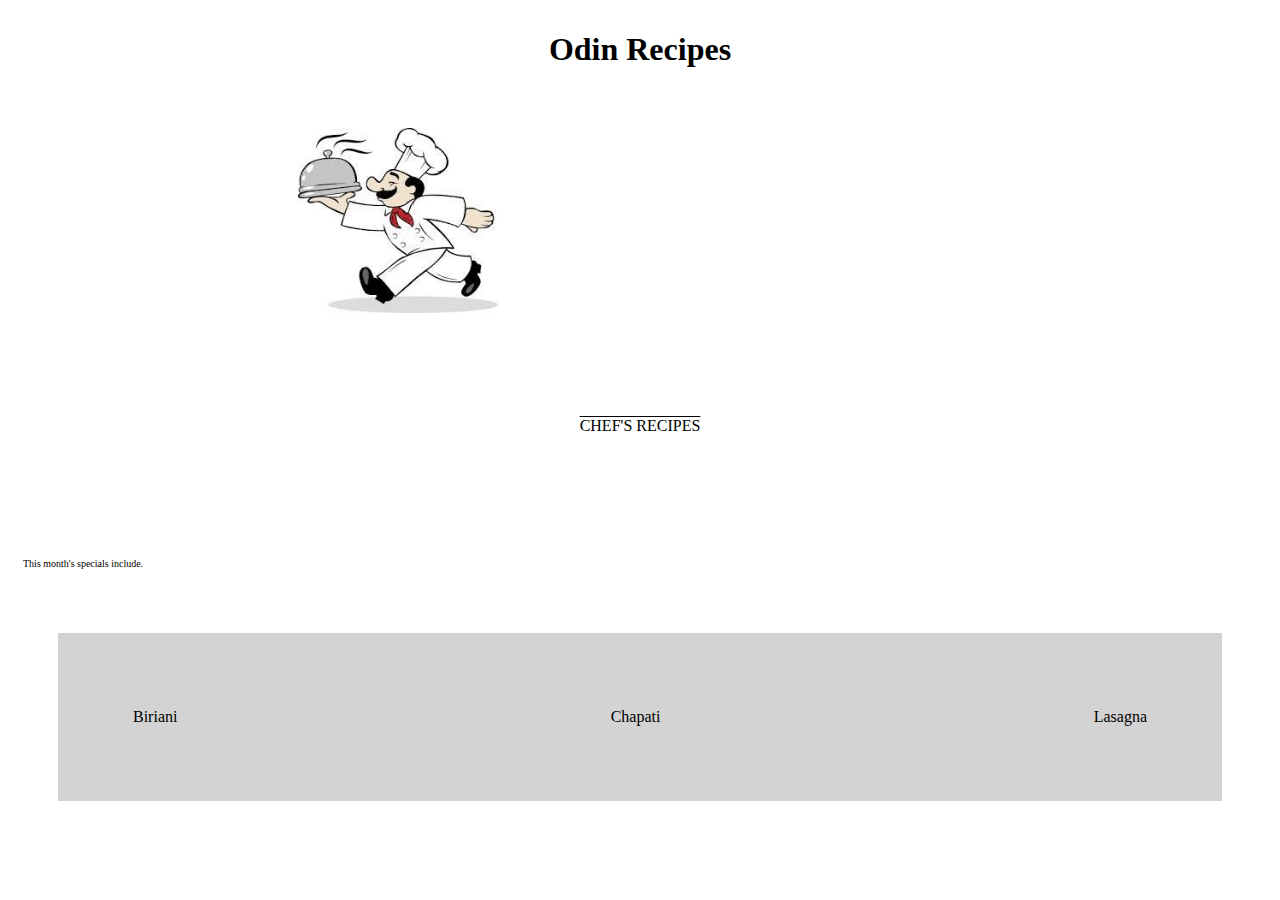
<file: index.html>
<!DOCTYPE html>
<html lang="en">
<head>
    <meta charset="UTF-8">
    <meta name="viewport" content="width=device-width, initial-scale=1.0">
    <title>Document</title>
    <link rel="stylesheet" href="styles.css">
</head>
<body>
  
    <h1 class="heading">Odin Recipes</h1>
    <div class="img"><img src="images/chef2.jpeg" width="200px"></div>
    
    <div class="recipes">CHEF'S RECIPES</div>
        
        
            <p id="description">This month's specials include.</p>
       
    
        <ul>
            <div class="container">
        <li><a href="recipes/biriani.html">Biriani</a></li>
        <li><a href="recipes/chapati.html">Chapati</a></li>
        <li><a href="./recipes/lasagna.html">Lasagna</a></li>
        </div>
    </ul>
        

    
</body>
</html>
</file>
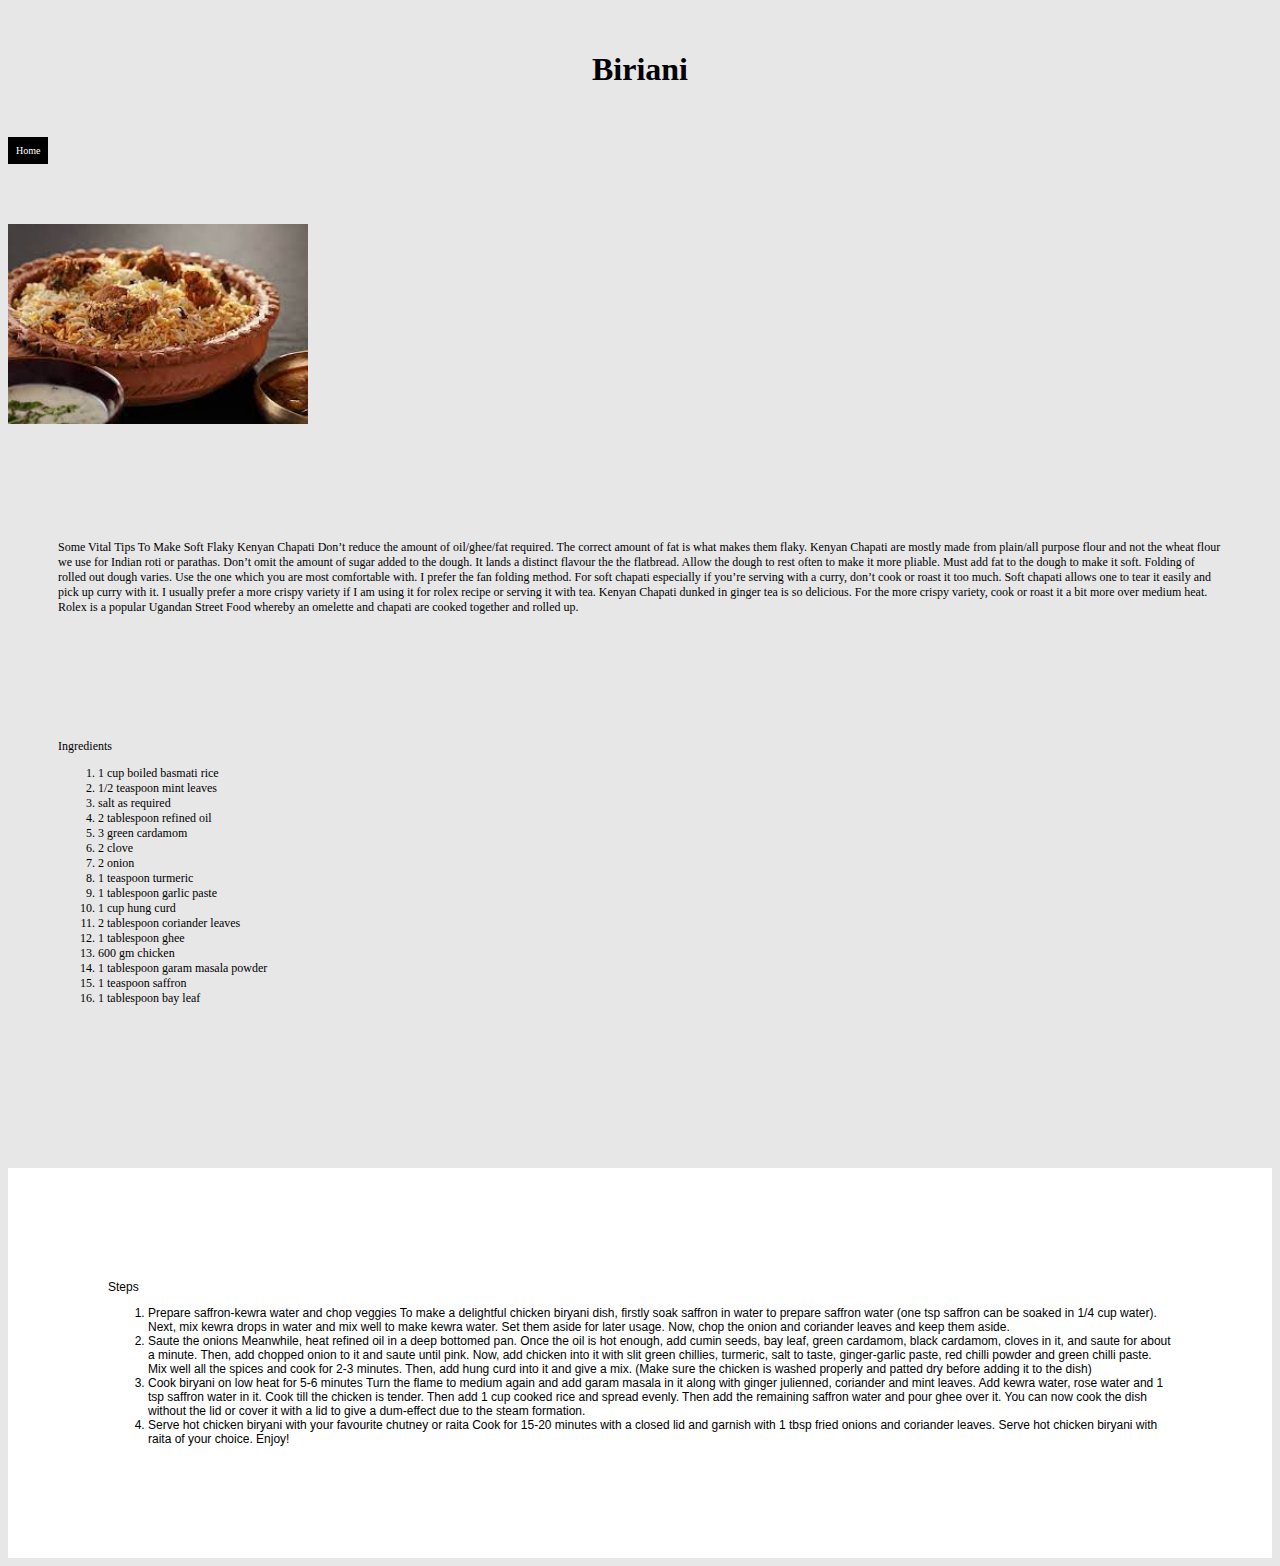
<file: recipes/biriani.html>
<!DOCTYPE html>
<html lang="en">
<head>
    <meta charset="UTF-8">
    <meta name="viewport" content="width=device-width, initial-scale=1.0">
    <link rel="stylesheet" href="birianistyles.css">
    <title>Document</title>
</head>
<body>
    <h1>Biriani</h1>
    <p class="backhome"><a href="../index.html">Home</a></p>
    
    <img src="../images/biriani.jpeg">
    <p id="description">Some Vital Tips To Make Soft Flaky Kenyan Chapati
        Don’t reduce the amount of oil/ghee/fat required. The correct amount of fat is what makes them flaky.
        Kenyan Chapati are mostly made from plain/all purpose flour and not the wheat flour we use for Indian roti or parathas.
        Don’t omit the amount of sugar added to the dough. It lands a distinct flavour the the flatbread.
        Allow the dough to rest often to make it more pliable.
        Must add fat to the dough to make it soft.
        Folding of rolled out dough varies. Use the one which you are most comfortable with. I prefer the fan folding method.
        For soft chapati especially if you’re serving with a curry, don’t cook or roast it too much. Soft chapati allows one to tear it easily and pick up curry with it.
        I usually prefer a more crispy variety if I am using it for rolex recipe or serving it with tea. Kenyan Chapati dunked in ginger tea is so delicious. For the more crispy variety, cook or roast it a bit more over medium heat. Rolex is a popular Ugandan Street Food whereby an omelette and chapati are cooked together and rolled up.
        </p>
        <div class="ingredients">
        <p>Ingredients<ol>
            <li>1 cup boiled basmati rice</li>
            <li> 1/2 teaspoon mint leaves</li>
            <li> salt as required</li>
            <li>2 tablespoon refined oil</li>
            <li>3 green cardamom</li>
            <li> 2 clove</li>
            <li>2 onion</li>
            <li>1 teaspoon turmeric</li>
            <li>1 tablespoon garlic paste</li>
            <li>1 cup hung curd</li>
            <li>2 tablespoon coriander leaves</li>
            <li>1 tablespoon ghee</li>
            <li>600 gm chicken</li> 
            <li>1 tablespoon garam masala powder</li>
            <li>1 teaspoon saffron</li>
            <li>1 tablespoon bay leaf</li>
            
        </ol></p></div>
        <div class="steps">
        <p>Steps <ol>
            <li> Prepare saffron-kewra water and chop veggies
                To make a delightful chicken biryani dish, firstly soak saffron in water to prepare saffron water (one tsp saffron can be soaked in 1/4 cup water). Next, mix kewra drops in water and mix well to make kewra water. Set them aside for later usage. Now, chop the onion and coriander leaves and keep them aside.</li>
                <li> Saute the onions
                    Meanwhile, heat refined oil in a deep bottomed pan. Once the oil is hot enough, add cumin seeds, bay leaf, green cardamom, black cardamom, cloves in it, and saute for about a minute. Then, add chopped onion to it and saute until pink. Now, add chicken into it with slit green chillies, turmeric, salt to taste, ginger-garlic paste, red chilli powder and green chilli paste. Mix well all the spices and cook for 2-3 minutes. Then, add hung curd into it and give a mix. (Make sure the chicken is washed properly and patted dry before adding it to the dish)</li>
                    <li> Cook biryani on low heat for 5-6 minutes
                        Turn the flame to medium again and add garam masala in it along with ginger julienned, coriander and mint leaves. Add kewra water, rose water and 1 tsp saffron water in it. Cook till the chicken is tender. Then add 1 cup cooked rice and spread evenly. Then add the remaining saffron water and pour ghee over it. You can now cook the dish without the lid or cover it with a lid to give a dum-effect due to the steam formation.</li>
                        <li>Serve hot chicken biryani with your favourite chutney or raita
                            Cook for 15-20 minutes with a closed lid and garnish with 1 tbsp fried onions and coriander leaves. Serve hot chicken biryani with raita of your choice. Enjoy!</li>
        </ol></p>
        </div>
</body>
</html>
</file>
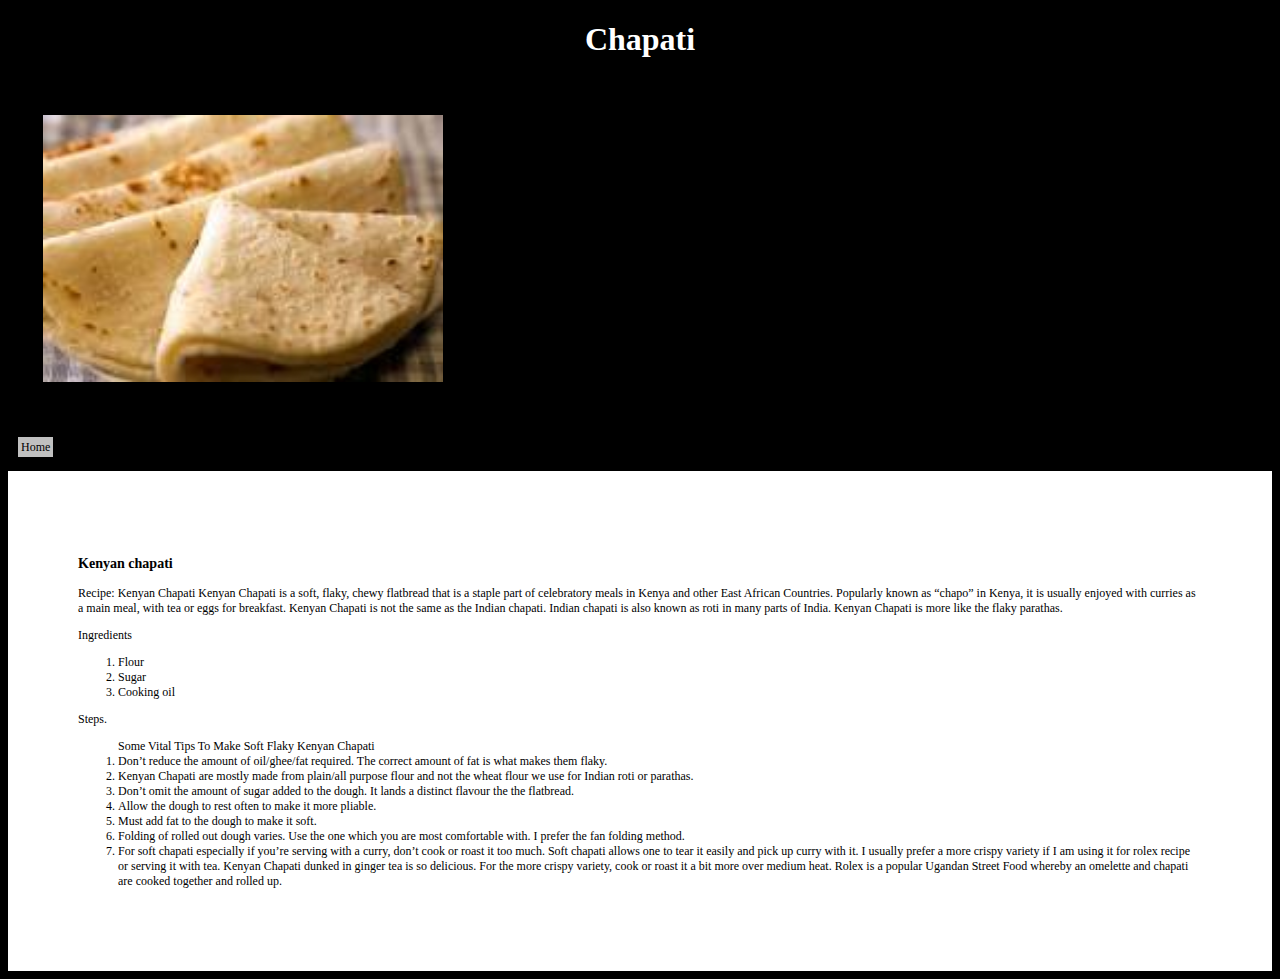
<file: recipes/chapati.html>
<!DOCTYPE html>
<html lang="en">
<head>
    <meta charset="UTF-8">
    <meta name="viewport" content="width=device-width, initial-scale=1.0">
   <link rel="stylesheet" href="chapatistyles.css">
    <title>Document</title>
</head>
<body>
    <h1>Chapati</h1>
    <img src="../images/chapati2.jpeg">
    <p><a href="../index.html">Home</a></p>
    <div class="container">
    <h3>Kenyan chapati</h3>
    <p>Recipe: Kenyan Chapati
        Kenyan Chapati is a soft, flaky, chewy flatbread that is a staple part of celebratory meals in Kenya and other East African Countries. Popularly known as “chapo” in Kenya, it is usually enjoyed with curries as a main meal, with tea or eggs for breakfast.
        
        Kenyan Chapati is not the same as the Indian chapati. Indian chapati is also known as roti in many parts of India. Kenyan Chapati is more like the flaky parathas.</p>
        <p>
            Ingredients<ol>
                <li>Flour</li>
                <li>Sugar</li>
                <li>Cooking oil</li>
            </ol>
        </p>
        <p>Steps.
            <ol>
                Some Vital Tips To Make Soft Flaky Kenyan Chapati
<li>Don’t reduce the amount of oil/ghee/fat required. The correct amount of fat is what makes them flaky.</li>
<li>Kenyan Chapati are mostly made from plain/all purpose flour and not the wheat flour we use for Indian roti or parathas.</li>
<li>Don’t omit the amount of sugar added to the dough. It lands a distinct flavour the the flatbread.</li>
<li>Allow the dough to rest often to make it more pliable.</li>
<li>Must add fat to the dough to make it soft.</li>
<li>Folding of rolled out dough varies. Use the one which you are most comfortable with. I prefer the fan folding method.</li>
<li>For soft chapati especially if you’re serving with a curry, don’t cook or roast it too much. Soft chapati allows one to tear it easily and pick up curry with it.
I usually prefer a more crispy variety if I am using it for rolex recipe or serving it with tea. Kenyan Chapati dunked in ginger tea is so delicious. For the more crispy variety, cook or roast it a bit more over medium heat. Rolex is a popular Ugandan Street Food whereby an omelette and chapati are cooked together and rolled up.</li>

            </ol>
        </p>
        </div>
</body>
</html>
</file>
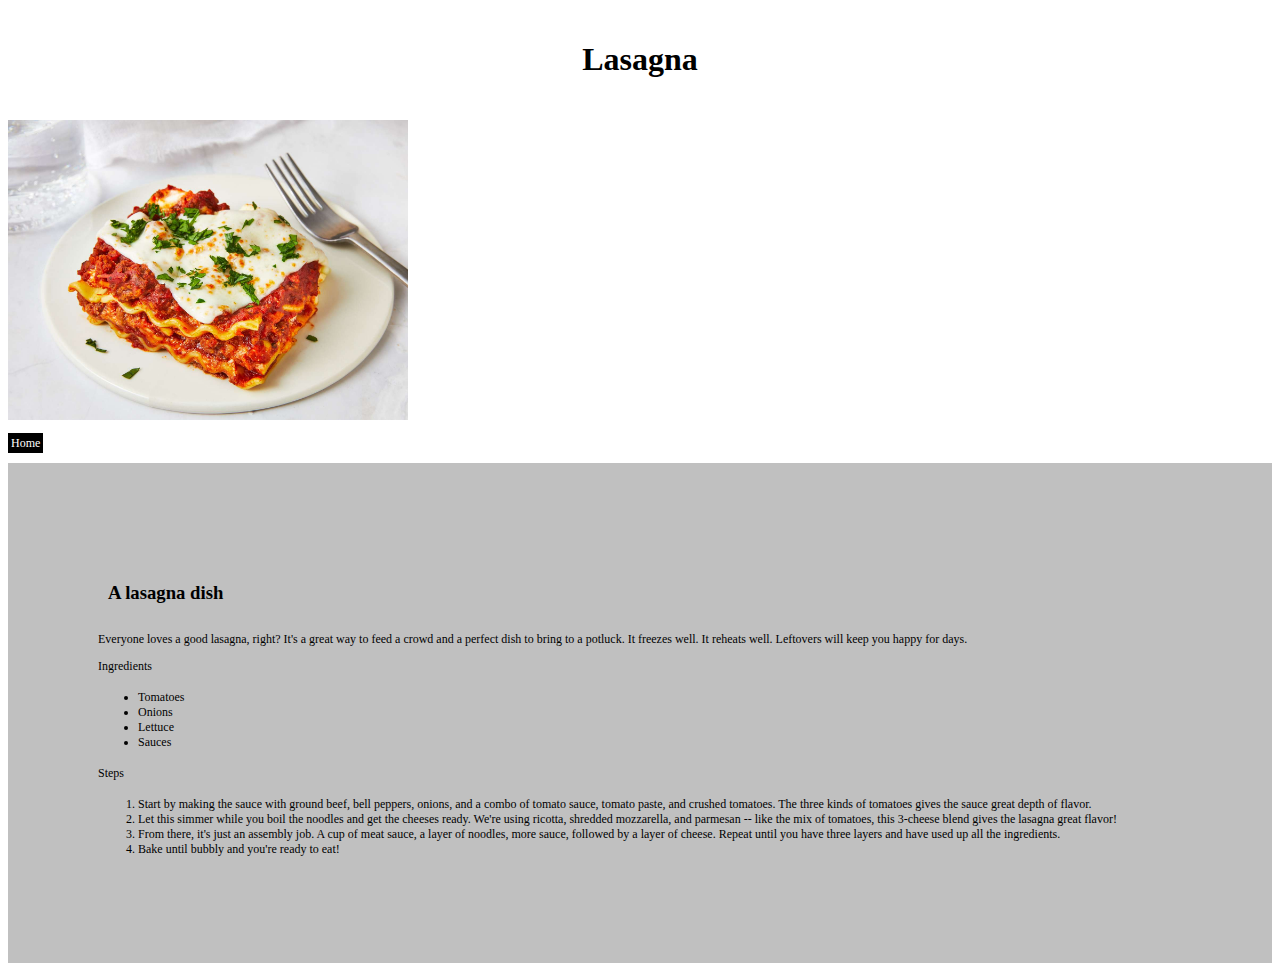
<file: recipes/lasagna.html>
<!DOCTYPE html>
<html lang="en">
<head>
    <meta charset="UTF-8">
    <meta name="viewport" content="width=device-width, initial-scale=1.0">
    <link rel="stylesheet" href="lasagnastyles.css">
    <title>Document</title>
</head>
<body>
    <h1>Lasagna</h1>
    <img src="../images/lasagna.jpg" width="400px">
    <p id="home"><a href="../index.html">Home</a></p>
    <div class="container">
    <h3>A lasagna dish</h3>
    <p>Everyone loves a good lasagna, right? It's a great way to feed a crowd and a perfect dish to bring to a potluck. It freezes well. It reheats well. Leftovers will keep you happy for days.</p>
    <p>Ingredients<ul>
        <li>Tomatoes</li>
        <li>Onions</li>
        <li>Lettuce</li>
        <li>Sauces</li>
        
    </ul></p>
    <p>Steps<ol>
        <li>Start by making the sauce with ground beef, bell peppers, onions, and a combo of tomato sauce, tomato paste, and crushed tomatoes. The three kinds of tomatoes gives the sauce great depth of flavor.</li>
        <li>Let this simmer while you boil the noodles and get the cheeses ready. We're using ricotta, shredded mozzarella, and parmesan -- like the mix of tomatoes, this 3-cheese blend gives the lasagna great flavor!</li>
        <li>From there, it's just an assembly job. A cup of meat sauce, a layer of noodles, more sauce, followed by a layer of cheese. Repeat until you have three layers and have used up all the ingredients.</li>
        <li>Bake until bubbly and you're ready to eat!</li>

        </ol></p>
        </div>
</body>
</html>
</file>
<file: styles.css>
.heading{
    text-align: center;
    padding:10px;
    font-weight: bold;
}

.img{

    padding-left: 290px;
    margin-top:50px;
}
.div2{
    
}
.recipes{
    padding-top:100px;
    padding-bottom: 100px;
    text-align: center;
    text-decoration: overline;
    
}
#description{
    line-height:8px;
    font-size: 10px;
    padding:15px;
   
}
ul{
    padding:65px;
    background-color: lightgray;
    margin:50px;
    display:flex;
    flex-direction: column;
    flex:1 1 auto;

}
.container li{
    text-decoration: none;
    list-style: none;
}
.container a{
    text-decoration: none;
    color:black;
    display: inline-block;
    padding:10px;
}
.container a:hover{
    color:white;
    background-color: black;

}
.container {
    display:flex;
    flex-direction: row;
    justify-content: space-between;
}
</file>
<file: recipes/birianistyles.css>
body{
    background-color: rgb(231, 231, 231);
    color:black;
}
img{
    width:300px;
    height:"";
    margin:0 auto;
    padding-top: 50px;
    padding-bottom: 50px;
}

h1{
    text-align: center;
    font-weight: bold;
    padding: 30px;
    color:black;
}
.backhome a{
    background-color: black;
    color:white;
    padding:8px;
    text-decoration: none;
    font-size: 10px;
}
.backhome a:hover{
    background-color:rgb(231, 231, 231);
    color:black;
    padding:8px;
}
#description{
    padding:50px;
    font-size:12px;
}
.ingredients{
    font-size:12px;
    padding:50px;
    margin-bottom:100px;
}
.steps{
    background-color: white;
    padding:100px;
    font-size: 12px;
    font-family:'Segoe UI', Tahoma, Geneva, Verdana, sans-serif;
}
.img{
    display: flex;
    align-items: center;
    justify-content: center;
}
</file>
<file: recipes/chapatistyles.css>
body{
    background-color: black;
    color:white;
}
h1{
    text-align: center;
    font-weight: bold;
    color:white;
}
img{
    width:400px;
    padding:35px;
 
}
a {
    color:black;
    background-color: silver;
    padding: 3px;
    text-decoration: none;
    margin-left:10px;
    margin-bottom: 50px;
    font-size: 12px;
}
a:hover{
    color:white;
    background-color: black;
    padding: 3px;
    text-decoration: none;
    margin:10px;
}
.container{
    padding:70px;
    background-color: white;
    color:black;
    font-size:12px;
}
.img{
    display: flex;
    align-items: center;
    justify-content: center;
}
</file>
<file: recipes/lasagnastyles.css>
h1{
    text-align: center;
    padding:20px;
}
.container{
    background-color: silver;
    padding:90px;
}
#home a{
text-decoration: none;
background-color: black;
color:white;
padding:3px;
}
#home a:hover{
    text-decoration: none;
    background-color: white;
    color:black;
    padding:3px;
    }
h3{
    padding:10px;
    font-weight: bold;
}
p{
    font-size:12px;

}
li{
    font-size: 12px;
}
.img{
    display: flex;
    align-items: center;
    justify-content: center;
}
</file>
